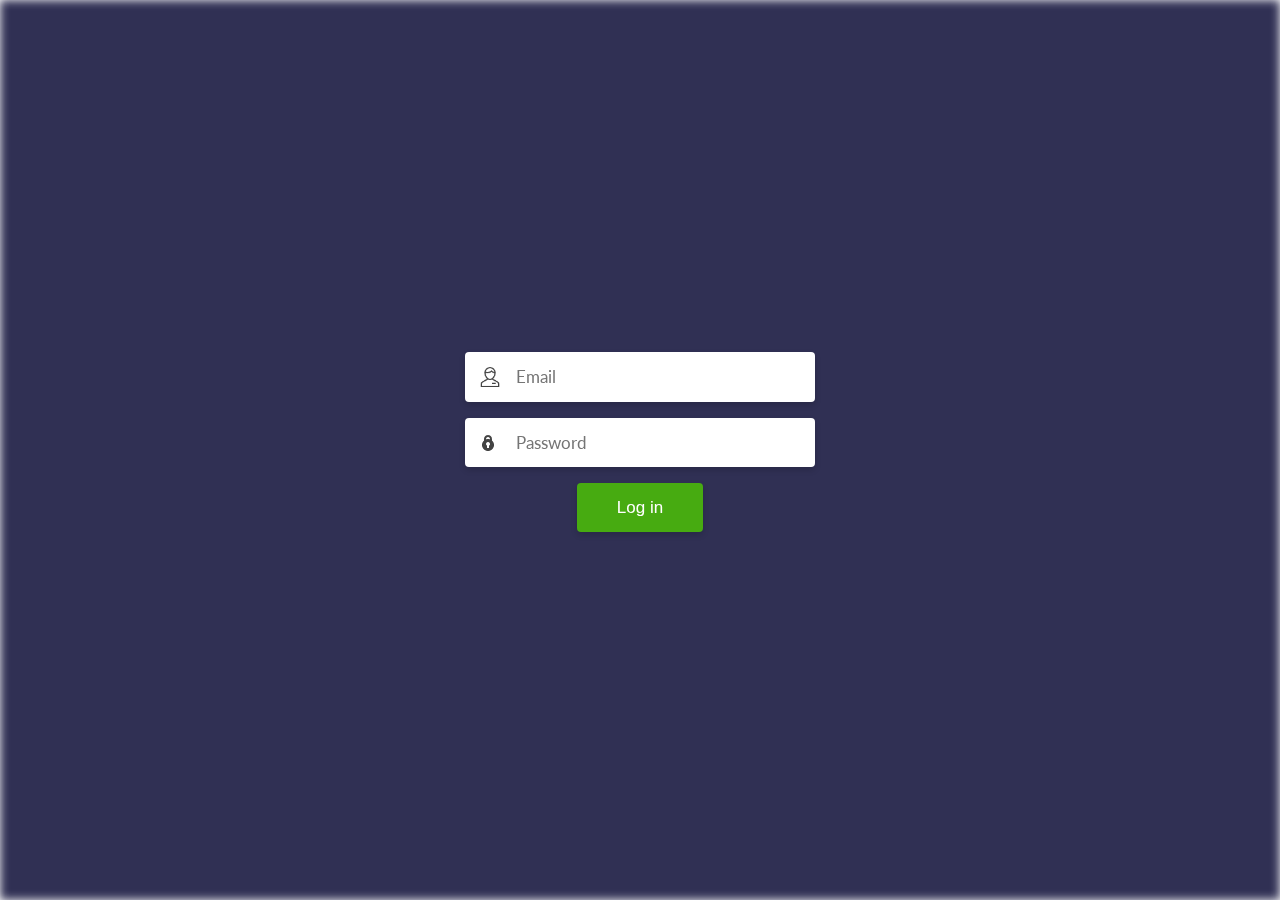
<file: project/LOGIN/index.html>
<!DOCTYPE html>
<html lang="en" >
<head>
  <meta charset="UTF-8">
  <title>Login</title>
  <link rel="stylesheet" href="./style.css">
  <script src="./auth.js"></script>
</head>
<body>
<!-- partial:index.partial.html -->
<div id="bg"></div>

<form action="" method="post">
  <div class="form-field">
    <input type="text" name="email" id="email" placeholder="Email" required/>
  </div>
  
  <div class="form-field">
    <input type="password" name="password"id="password" placeholder="Password" required/>                         
  </div>
  
  <div class="form-field">
    <button class="btn" type="submit" name="submit" onclick="auth(event)">Log in</button>
  </div>
</form>
<!-- partial -->
  
</body>
</html>
</file>
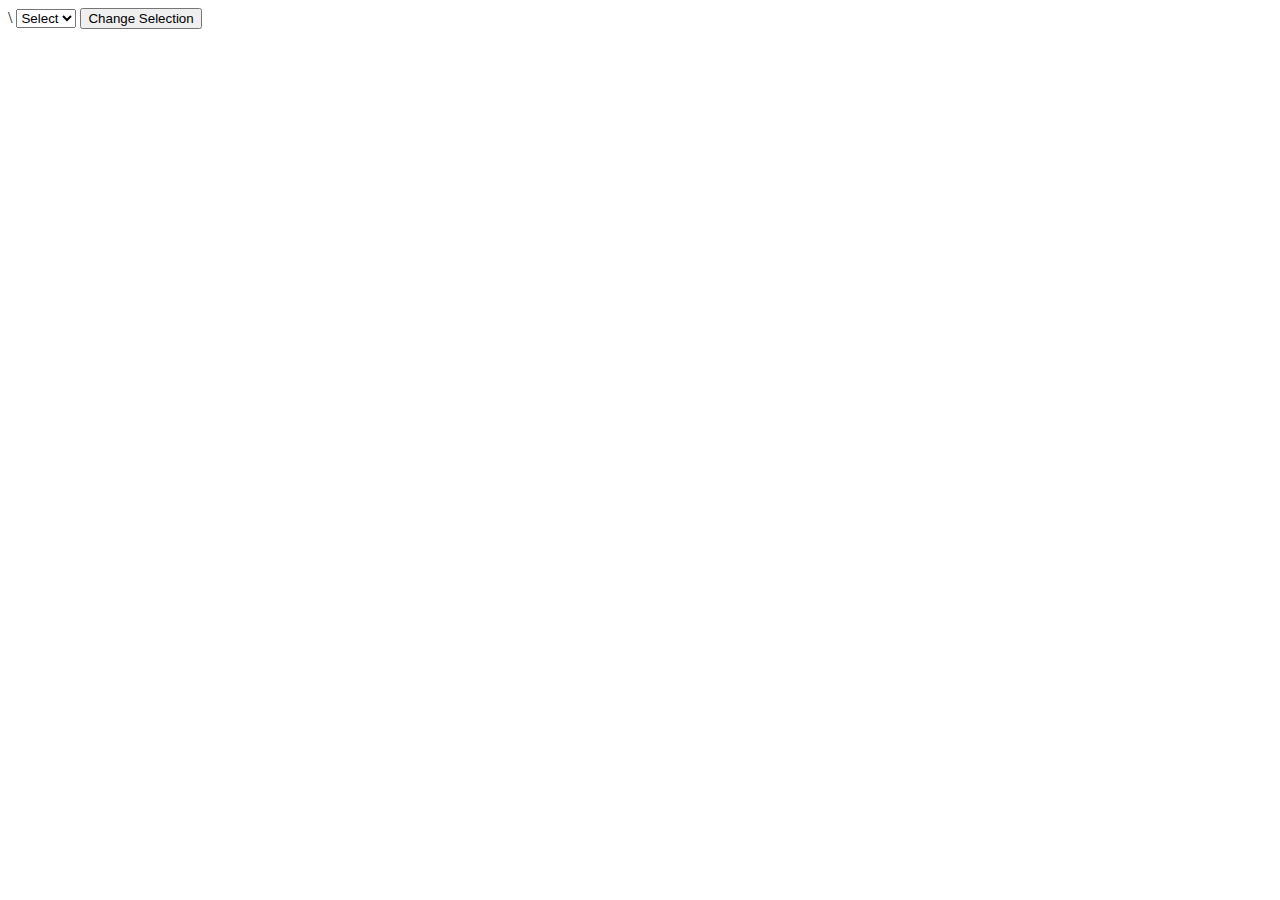
<file: project/LOGIN/test.html>
<!DOCTYPE html>
<html lang="en">
<head>
    <meta charset="UTF-8">
    <meta http-equiv="X-UA-Compatible" content="IE=edge">
    <meta name="viewport" content="width=device-width, initial-scale=1.0">
    <title>Document</title>\
    <script>
        function changeSelection() {
        document.getElementById('currency').selectedIndex = 3
      }
    </script>
</head>
<body>
    
      <select class="form-control" id="currency">
        <option value="">Select</option>
        <option value="USD">USD</option>
        <option value="EUR">EUR</option>
        <option value="CHF">CHF</option>
      </select>
      <button onclick='changeSelection()'>Change Selection</button>
</body>
</html>
</file>
<file: project/LOGIN/style.css>
@import url("https://fonts.googleapis.com/css?family=Lato:400,700");
#bg {
  /* background-image: url('img/background.jpg'); */
  background-color: #303054;
  position: fixed;
  left: 0;
  top: 0;
  width: 100%;
  height: 100%;
  background-size: cover;
  filter: blur(5px);
}

body {
  font-family: 'Lato', sans-serif;
  color: #4A4A4A;
  display: flex;
  justify-content: center;
  align-items: center;
  min-height: 100vh;
  overflow: hidden;
  margin: 0;
  padding: 0;
}

form {
  width: 350px;
  position: relative;
}
form .form-field::before {
  font-size: 20px;
  position: absolute;
  left: 15px;
  top: 17px;
  color: #888888;
  content: " ";
  display: block;
  background-size: cover;
  background-repeat: no-repeat;
}
form .form-field:nth-child(1)::before {
  background-image: url(img/user-icon.png);
  width: 20px;
  height: 20px;
  top: 15px;
}
form .form-field:nth-child(2)::before {
  background-image: url(img/lock-icon.png);
  width: 16px;
  height: 16px;
}
form .form-field {
  display: -webkit-box;
  display: -ms-flexbox;
  display: flex;
  -webkit-box-pack: justify;
  -ms-flex-pack: justify;
  justify-content: space-between;
  -webkit-box-align: center;
  -ms-flex-align: center;
  align-items: center;
  margin-bottom: 1rem;
  position: relative;
}
form input {
  font-family: inherit;
  width: 100%;
  outline: none;
  background-color: #fff;
  border-radius: 4px;
  border: none;
  display: block;
  padding: 0.9rem 0.7rem;
  box-shadow: 0px 3px 6px rgba(0, 0, 0, 0.16);
  font-size: 17px;
  color: #4A4A4A;
  text-indent: 40px;
}
form .btn {
  outline: none;
  border: none;
  cursor: pointer;
  display: inline-block;
  margin: 0 auto;
  padding: 0.9rem 2.5rem;
  text-align: center;
  background-color: #47AB11;
  color: #fff;
  border-radius: 4px;
  box-shadow: 0px 3px 6px rgba(0, 0, 0, 0.16);
  font-size: 17px;
}
</file>
